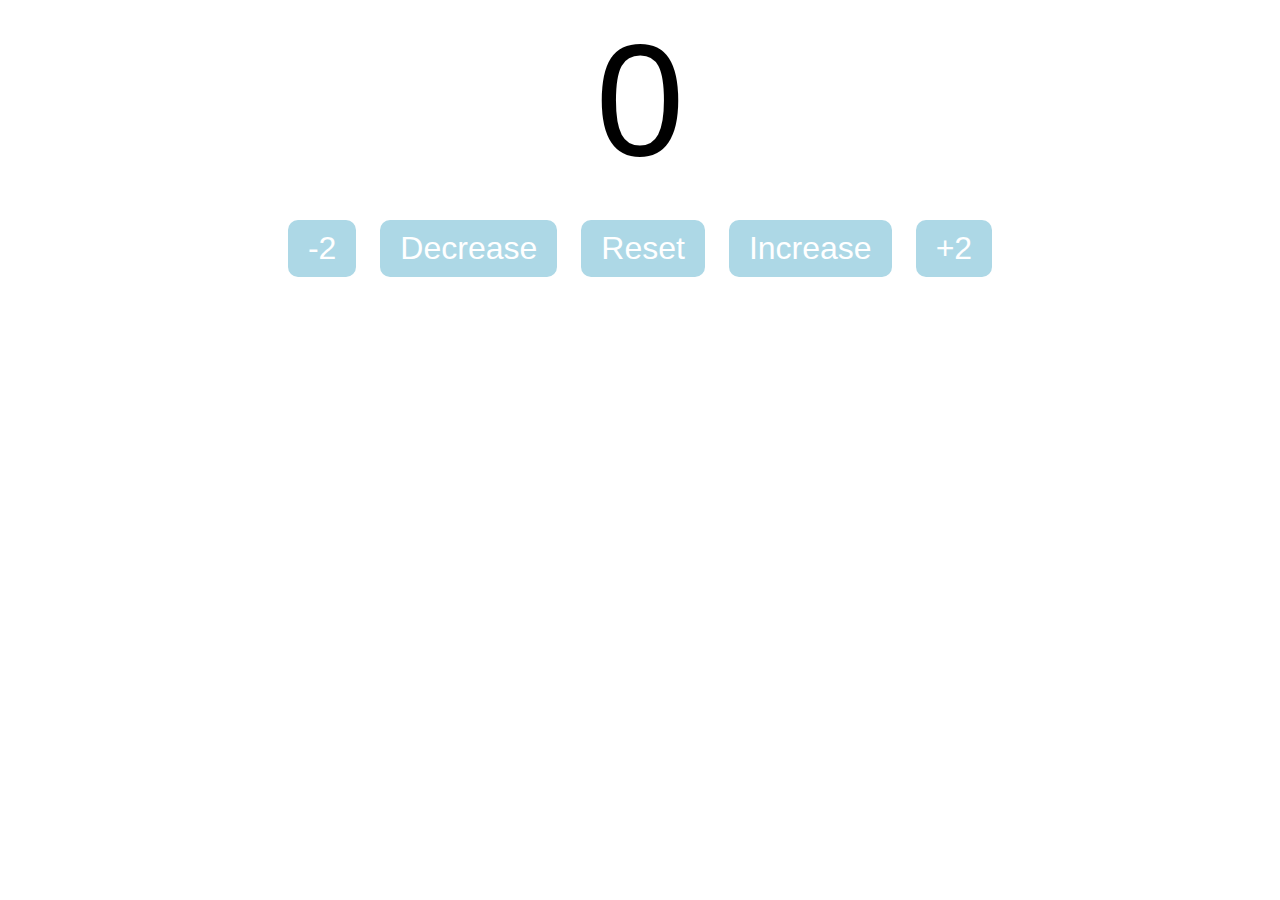
<file: Counter program/index.html>
<!DOCTYPE html>
<html lang="en">
<head>
    <meta charset="UTF-8">
    <meta name="viewport" content="width=device-width, initial-scale=1.0">
    <title>Counter program</title>
    <link rel="stylesheet" href="style.css">
</head>
<body>
    <label id="countLabel">0</label><br>
    <div id="buttonContainer">
        <button id="minus2" class="buttons">-2</button>
        <button id="decreaseButton" class="buttons">Decrease</button>
        <button id="resetButton" class="buttons">Reset</button>
        <button id="increaseButton" class="buttons">Increase</button>
        <button id="plus2" class="buttons">+2</button>
        
    </div>
    <script src="index.js"></script>
</body>
</html>
</file>
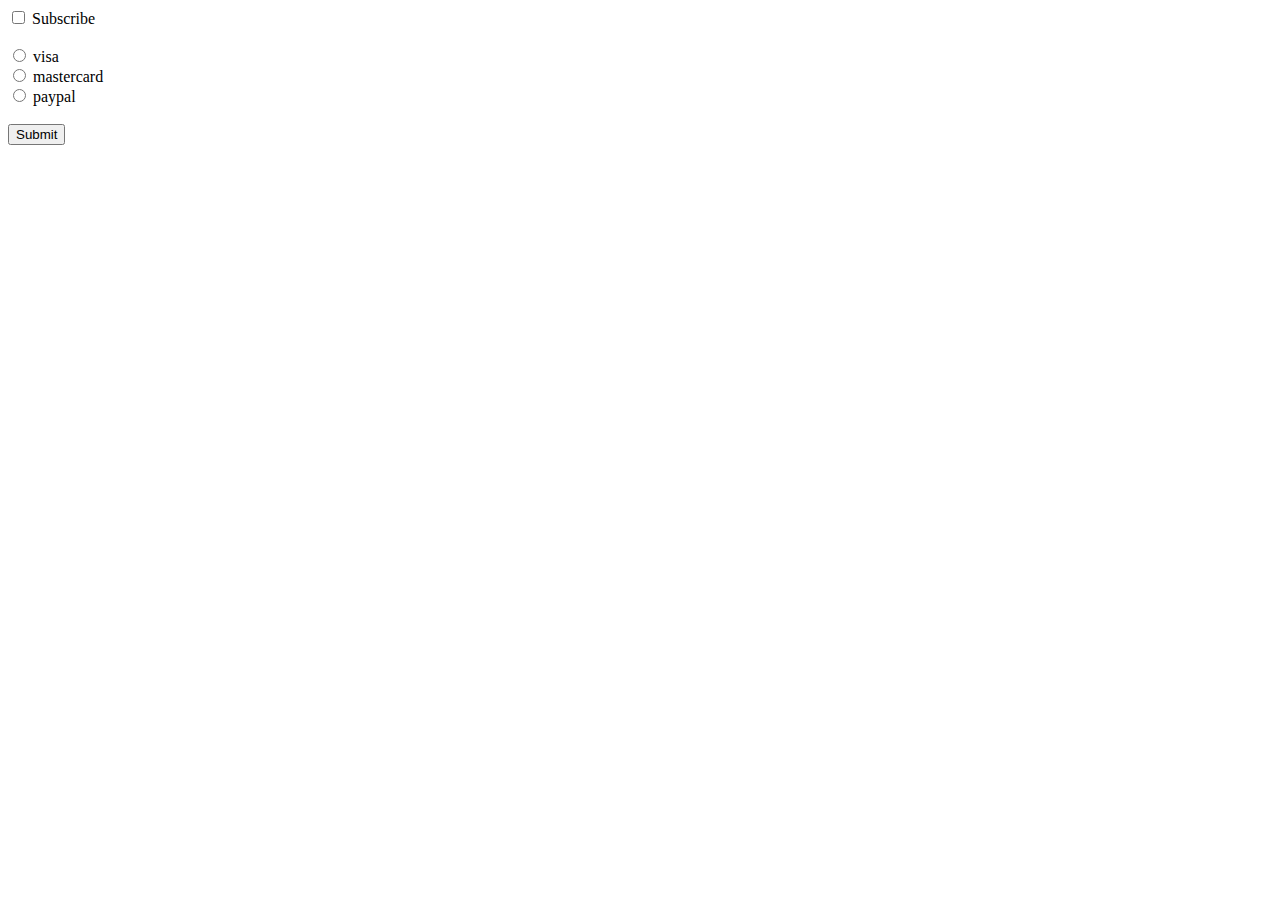
<file: lesson_10_checked_property/index.html>
<!DOCTYPE html>
<html lang="en">
<head>
    <meta charset="UTF-8">
    <meta name="viewport" content="width=device-width, initial-scale=1.0">
    <title>Document</title>
    <link rel="stylesheet" href="style.css">
</head>
<body>
    <input type="checkbox" id="myCheckbox"></input>
    <label for="myCheckbox">Subscribe</label><br><br>

    <input type="radio" id="visaBtn" name="card"></input>
    <label for="visaBtn">visa</label><br>
    <input type="radio" id="mastercardBtn" name="card"></input>
    <label for="mastercardBtn">mastercard</label><br>
    <input type="radio" id="paypalBtn" name="card"></input>
    <label for="paypalBtn">paypal</label><br><br>

    <button type="submit" id="mySubmit">Submit</button>

    <p id="subResult"></p>
    <p id="paymentResult"></p>

    <script src="index.js"></script>
</body>
</html>
</file>
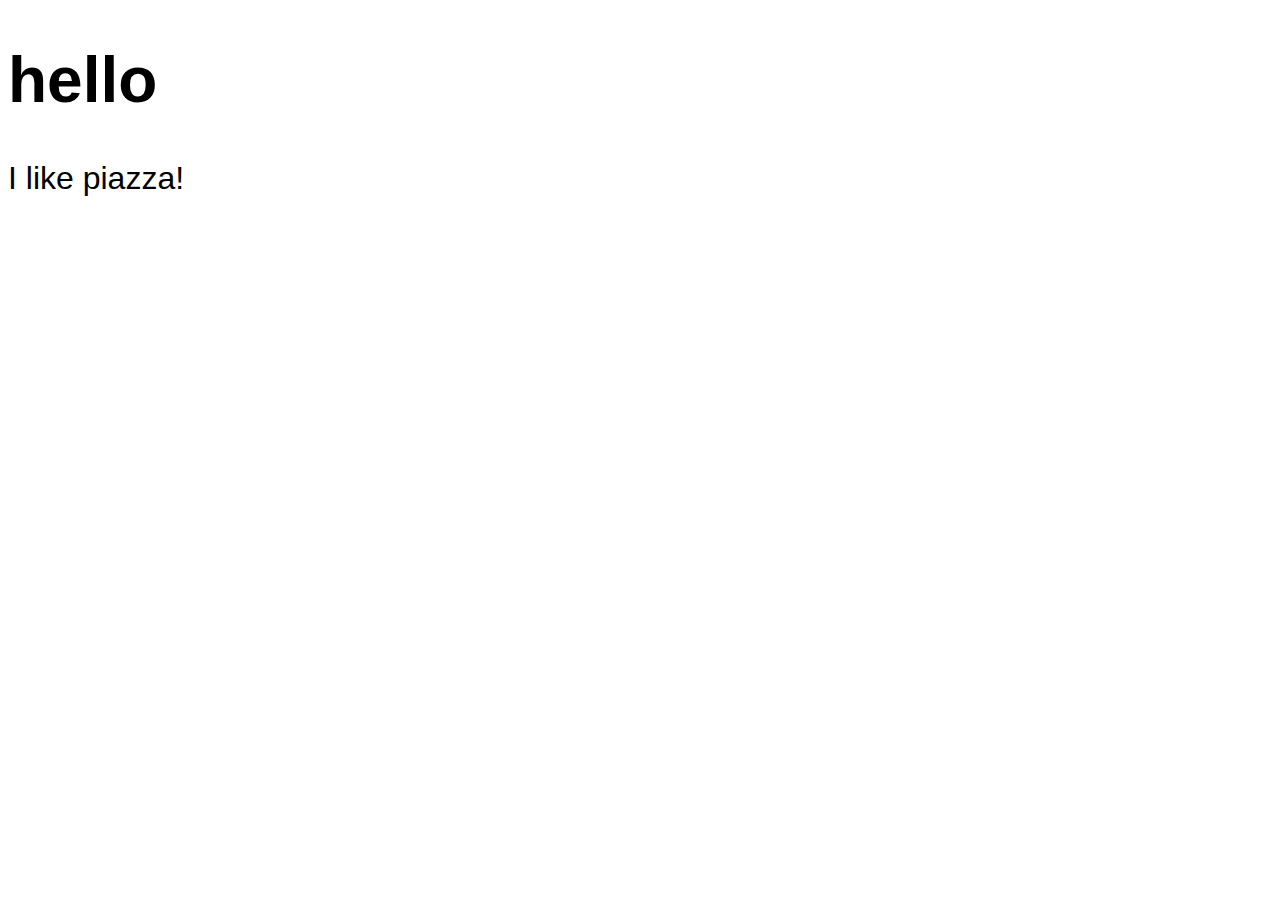
<file: lesson_1_printing/index.html>
<!DOCTYPE html>
<html lang="en">
<head>
    <meta charset="UTF-8">
    <meta name="viewport" content="width=device-width, initial-scale=1.0">
    <title>My Website</title>
    <link rel="stylesheet" href="style.css">
</head>
<body>
    <h1 id="myH1"></h1>
    <p id="myP"></p>
    <script src="index.js"></script>
</body>
</html>
</file>
<file: Counter program/style.css>
#countLabel{
    font-size: 10em;
    display: block;
    text-align: center;
    font-family: Arial, Helvetica, sans-serif;
}

#buttonContainer{
    text-align: center;   
}

.buttons{
    padding: 10px 20px;
    border-radius: 10px;
    border: none;
    background-color: lightblue;
    font-size: 2em;
    color: white;
    transition: background-color 0.25s;
    transition: font-size 0.25s;
    margin: 10px;
}

.buttons:hover{
    font-size: 2.2em;
    background-color: rgb(147, 182, 194);
    cursor: pointer;
}
</file>
<file: lesson_10_checked_property/style.css>
#mysubmit{
    font-size: 1em;
}
</file>
<file: lesson_1_printing/style.css>
body{
    font-family: Verdana, Geneva, Tahoma, sans-serif;
    font-size: 2em;
}
</file>
